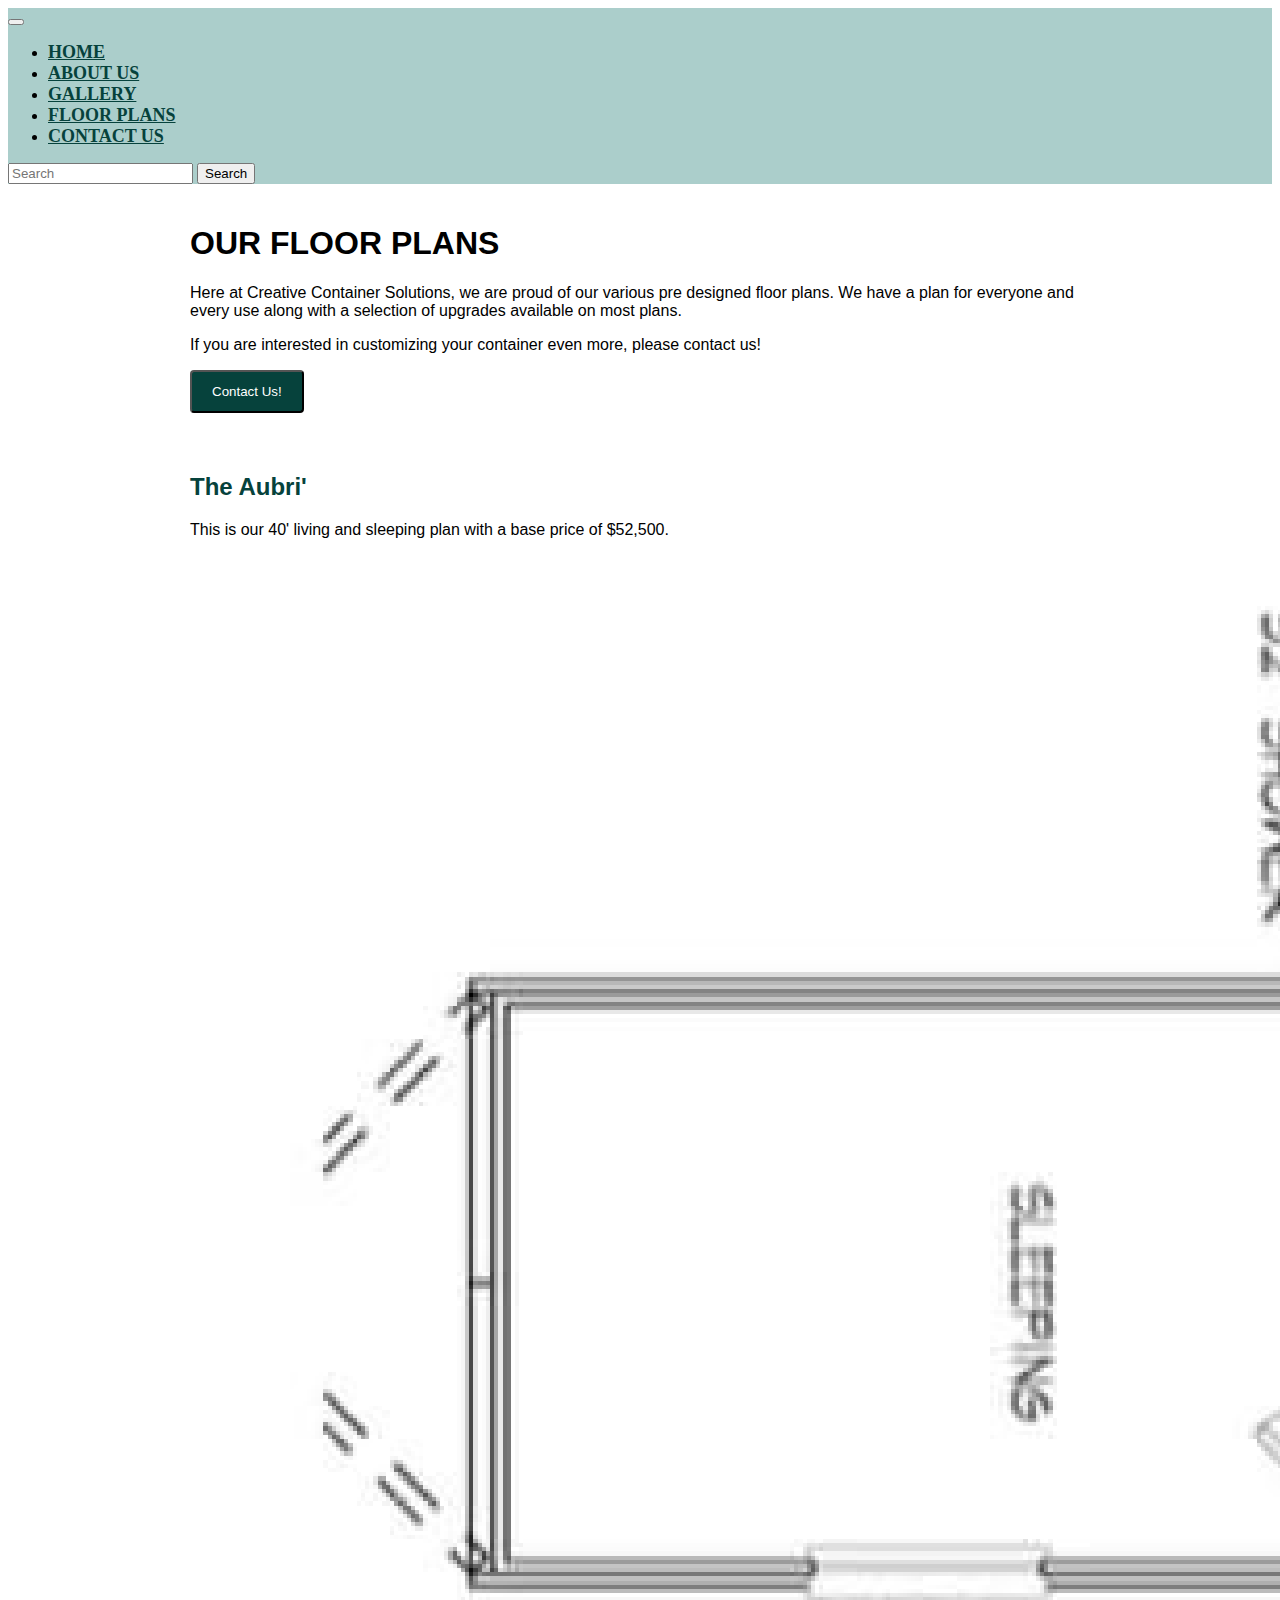
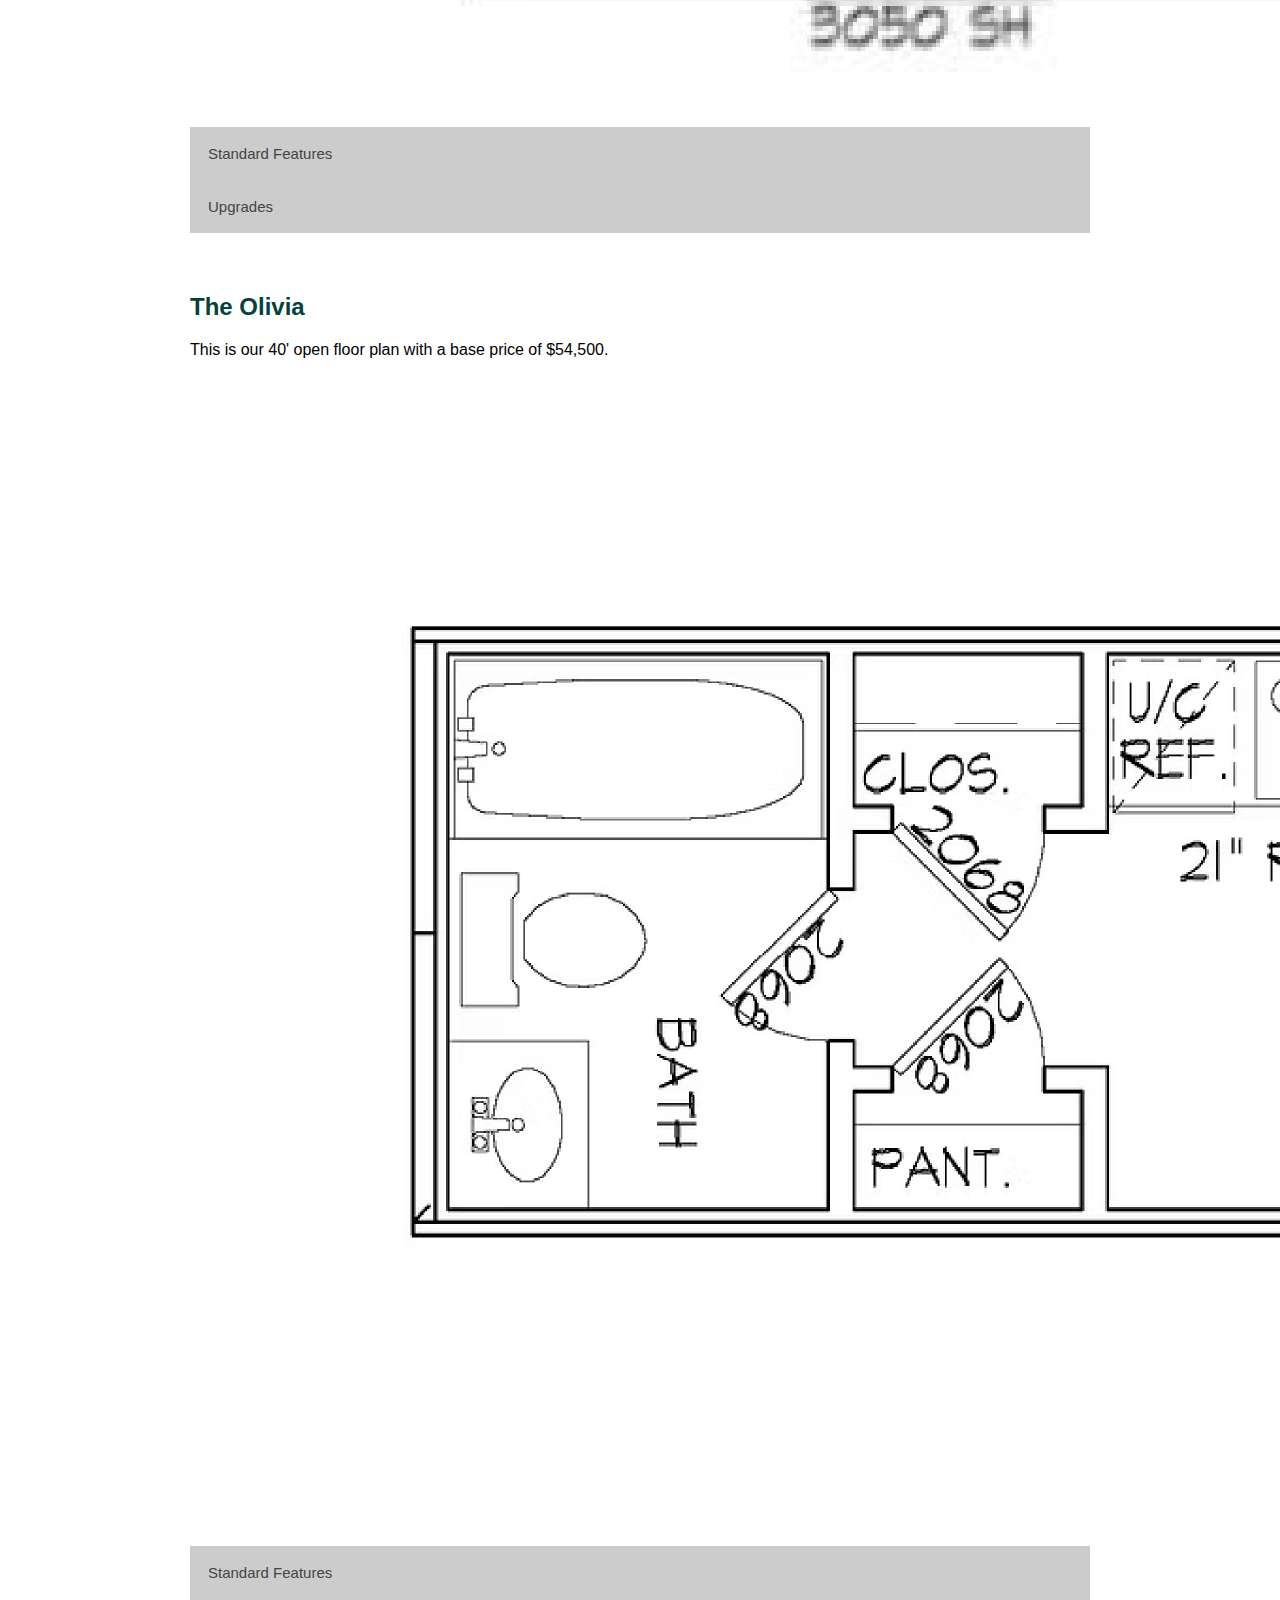
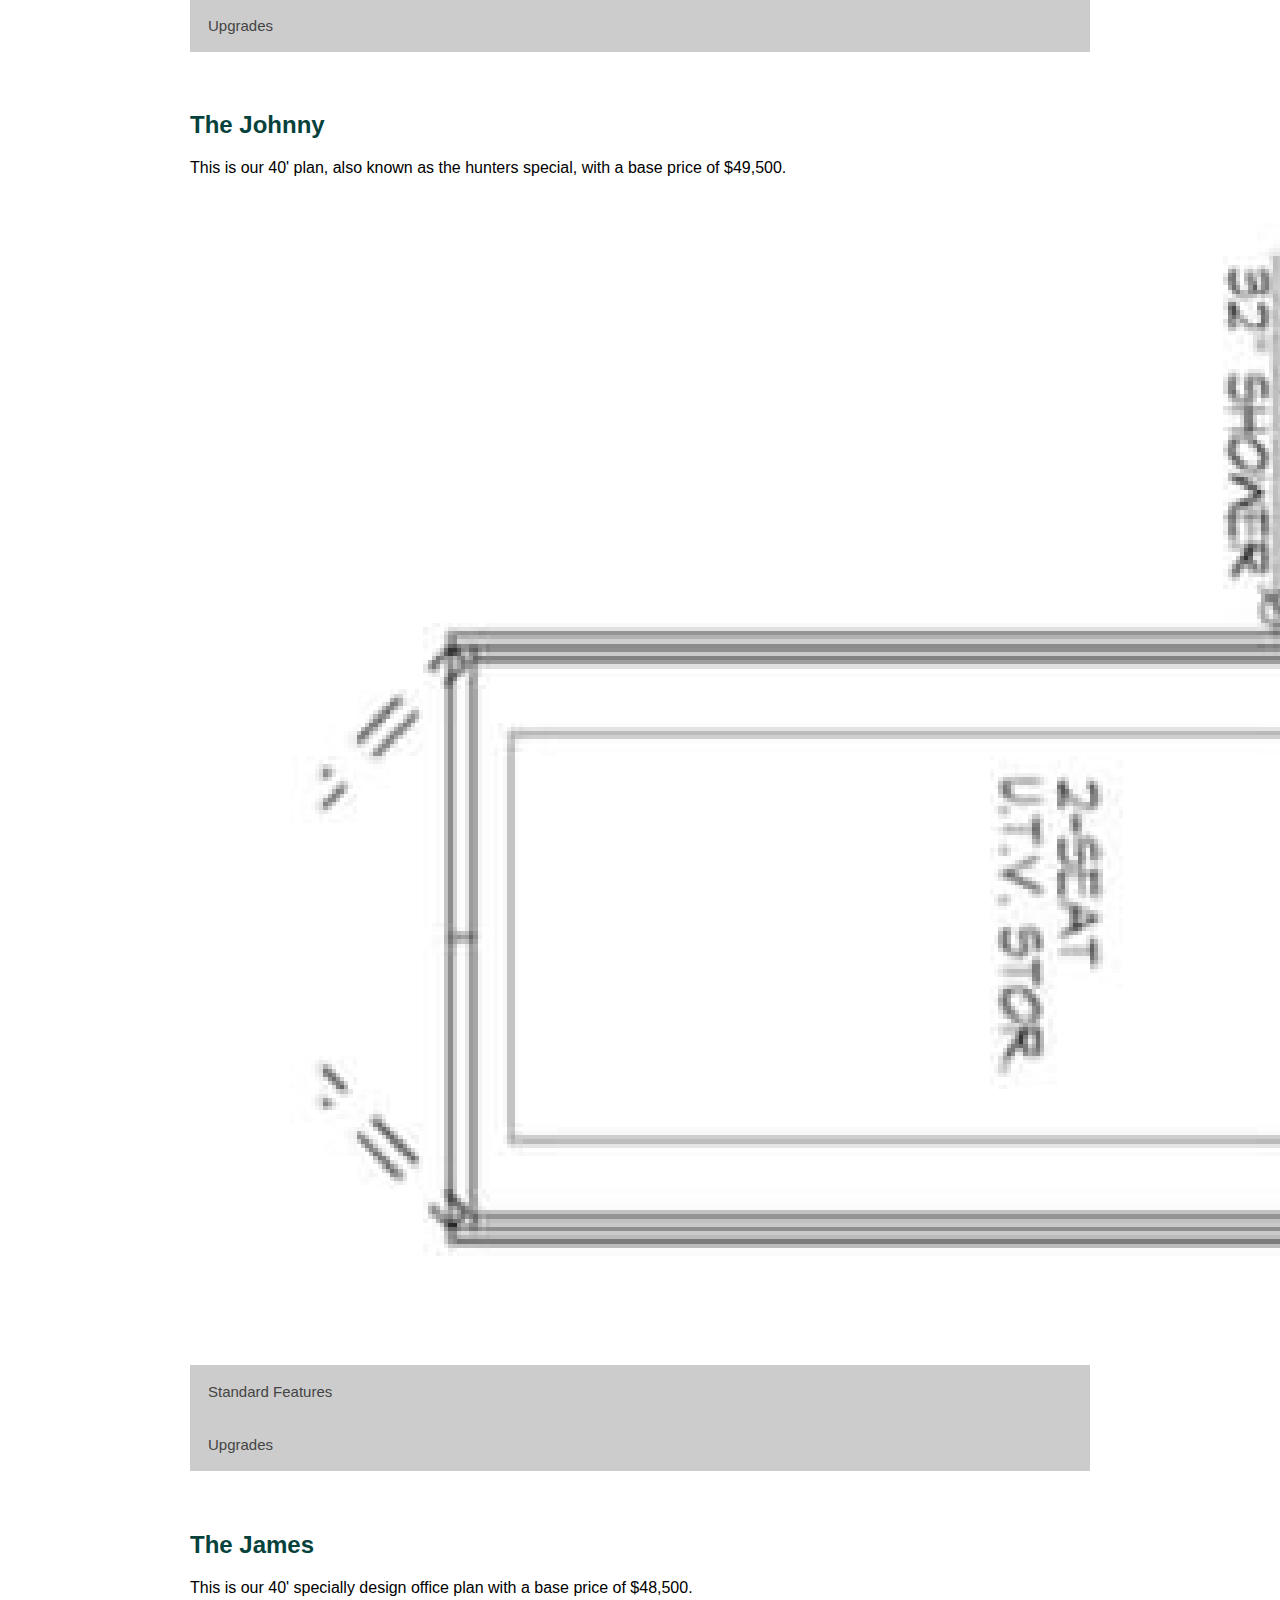
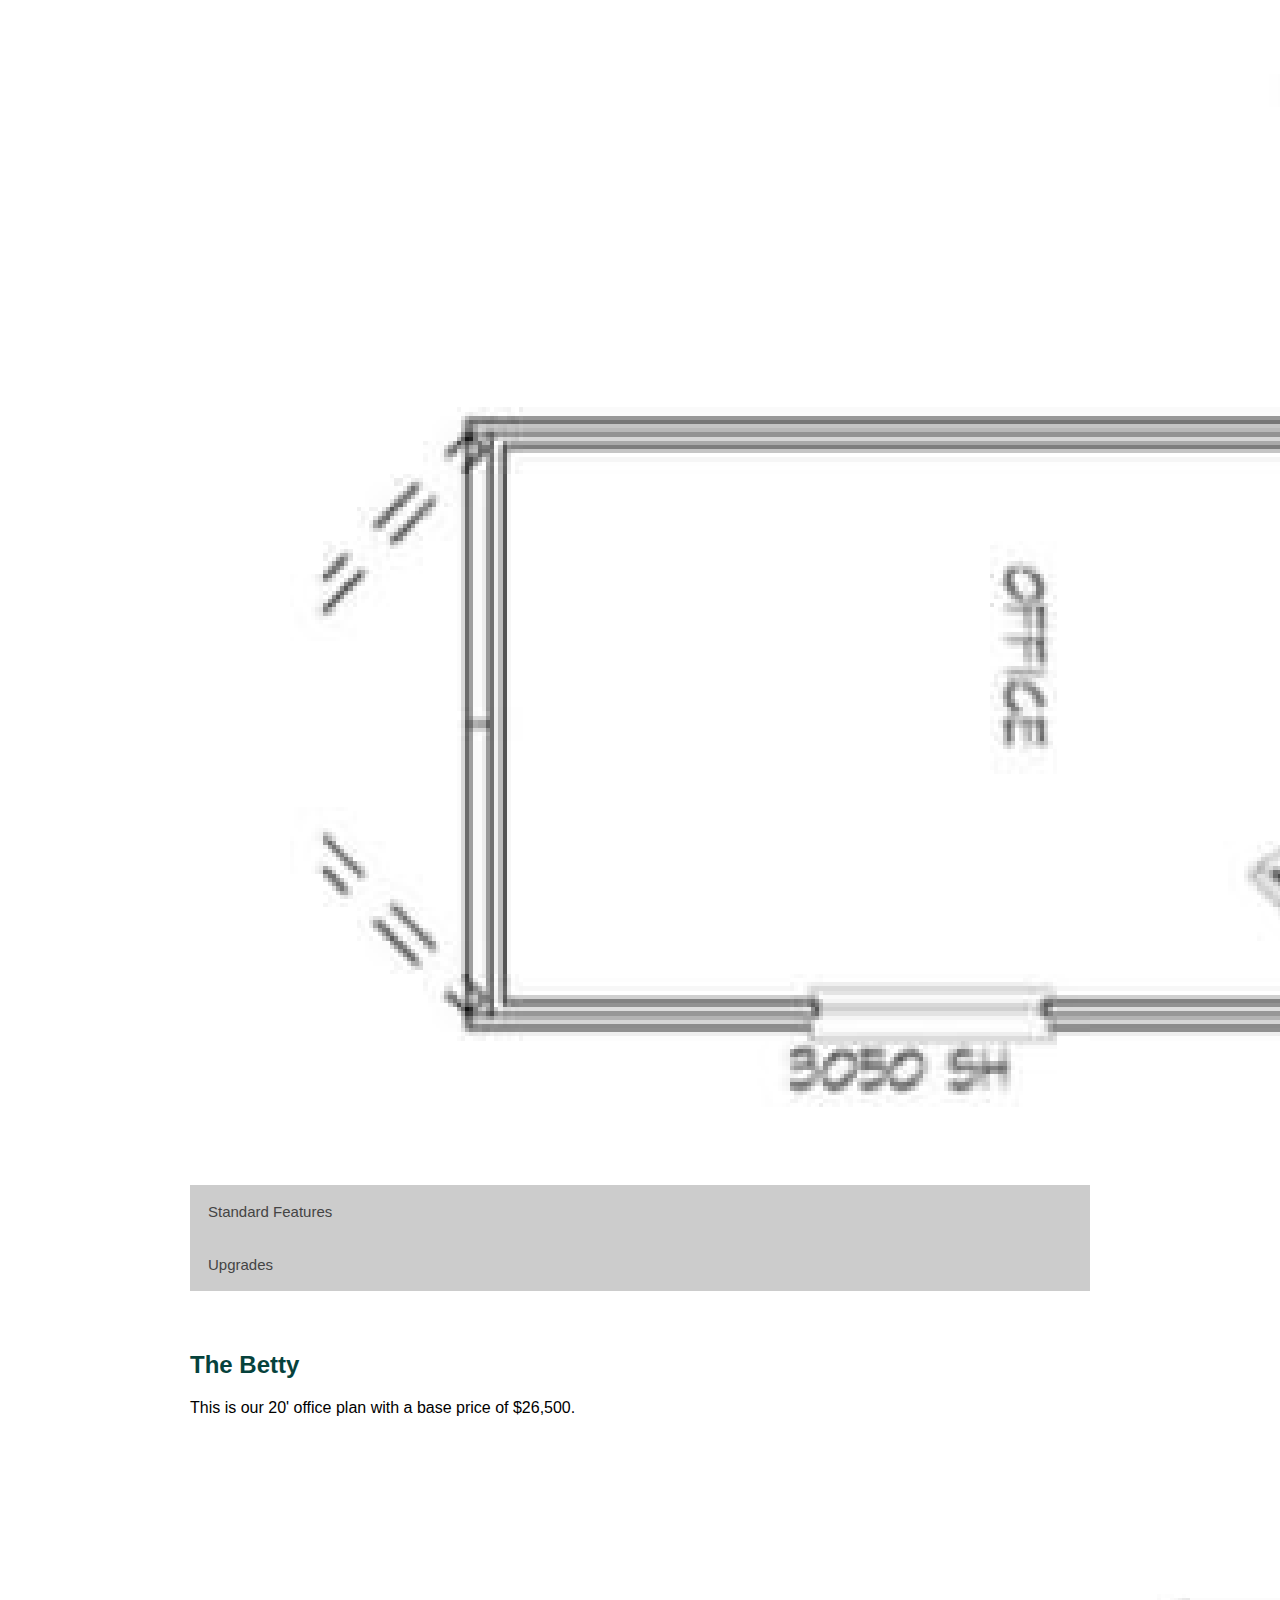
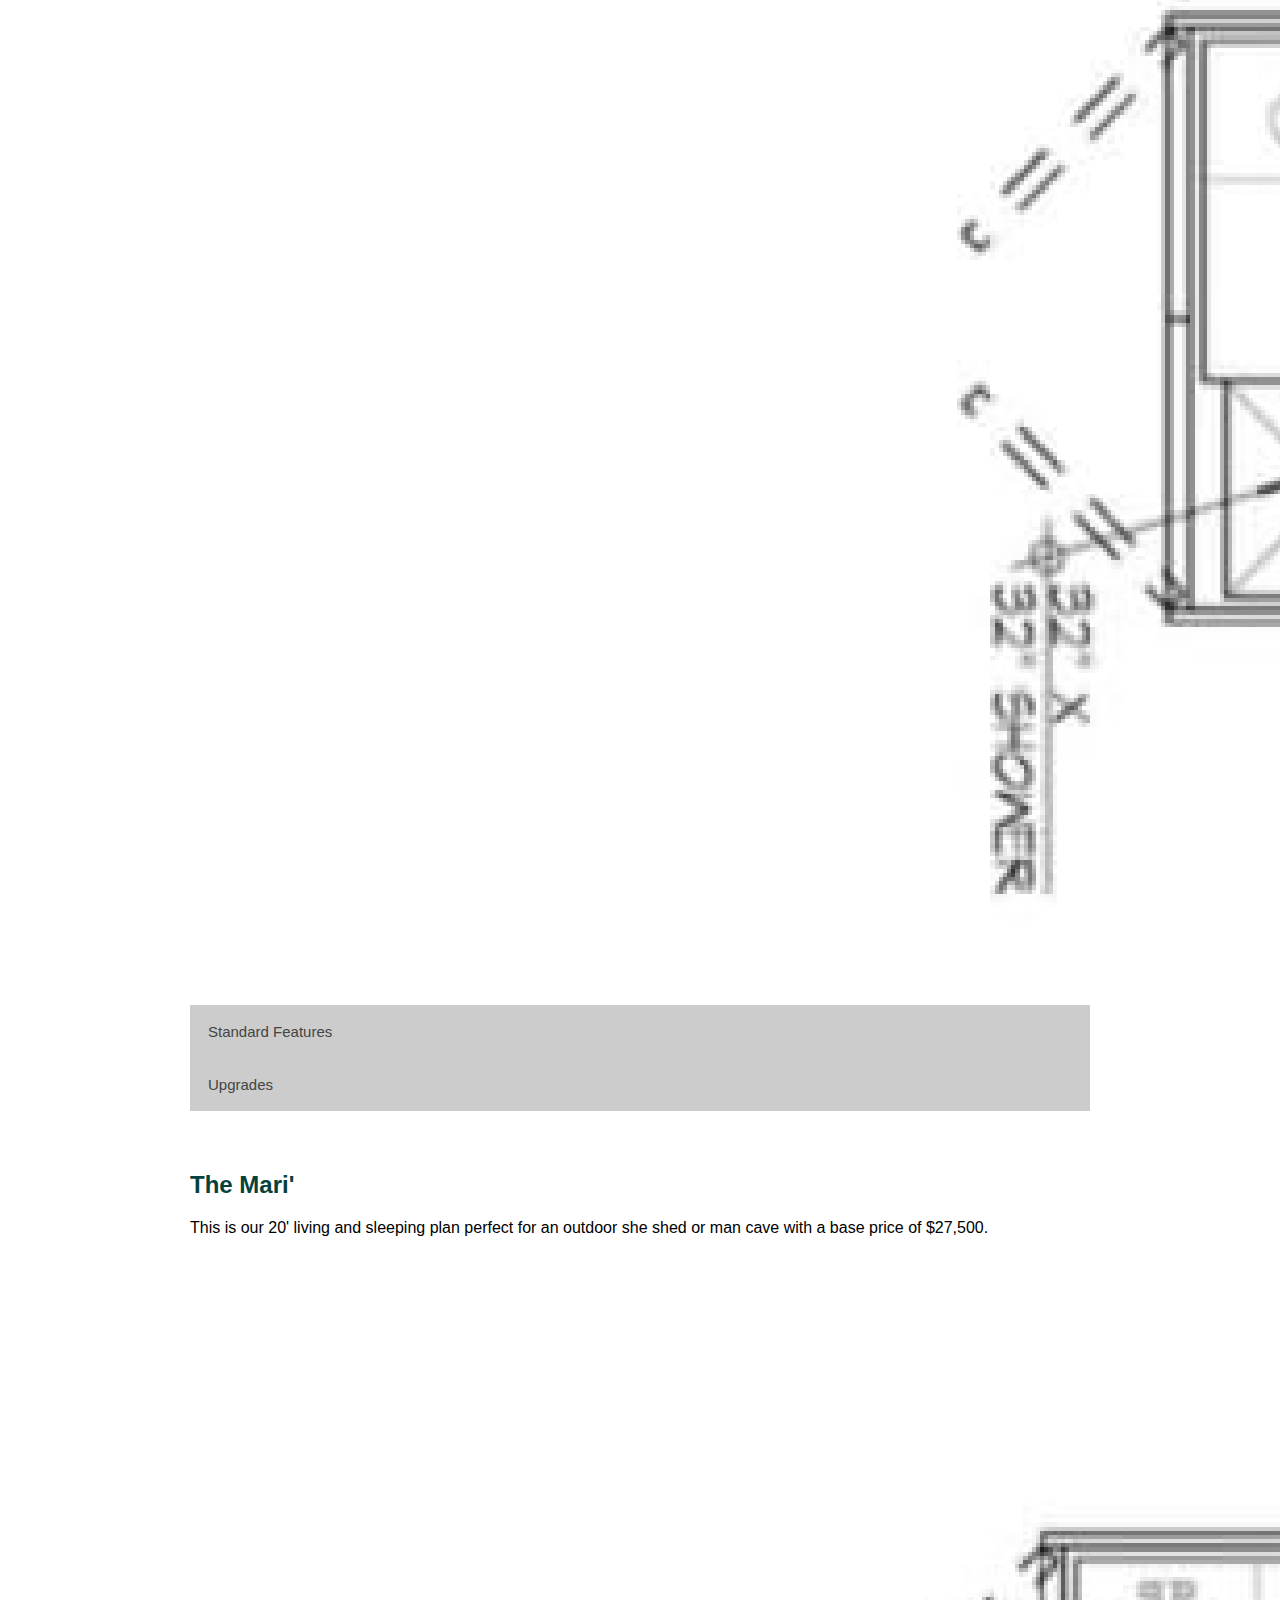
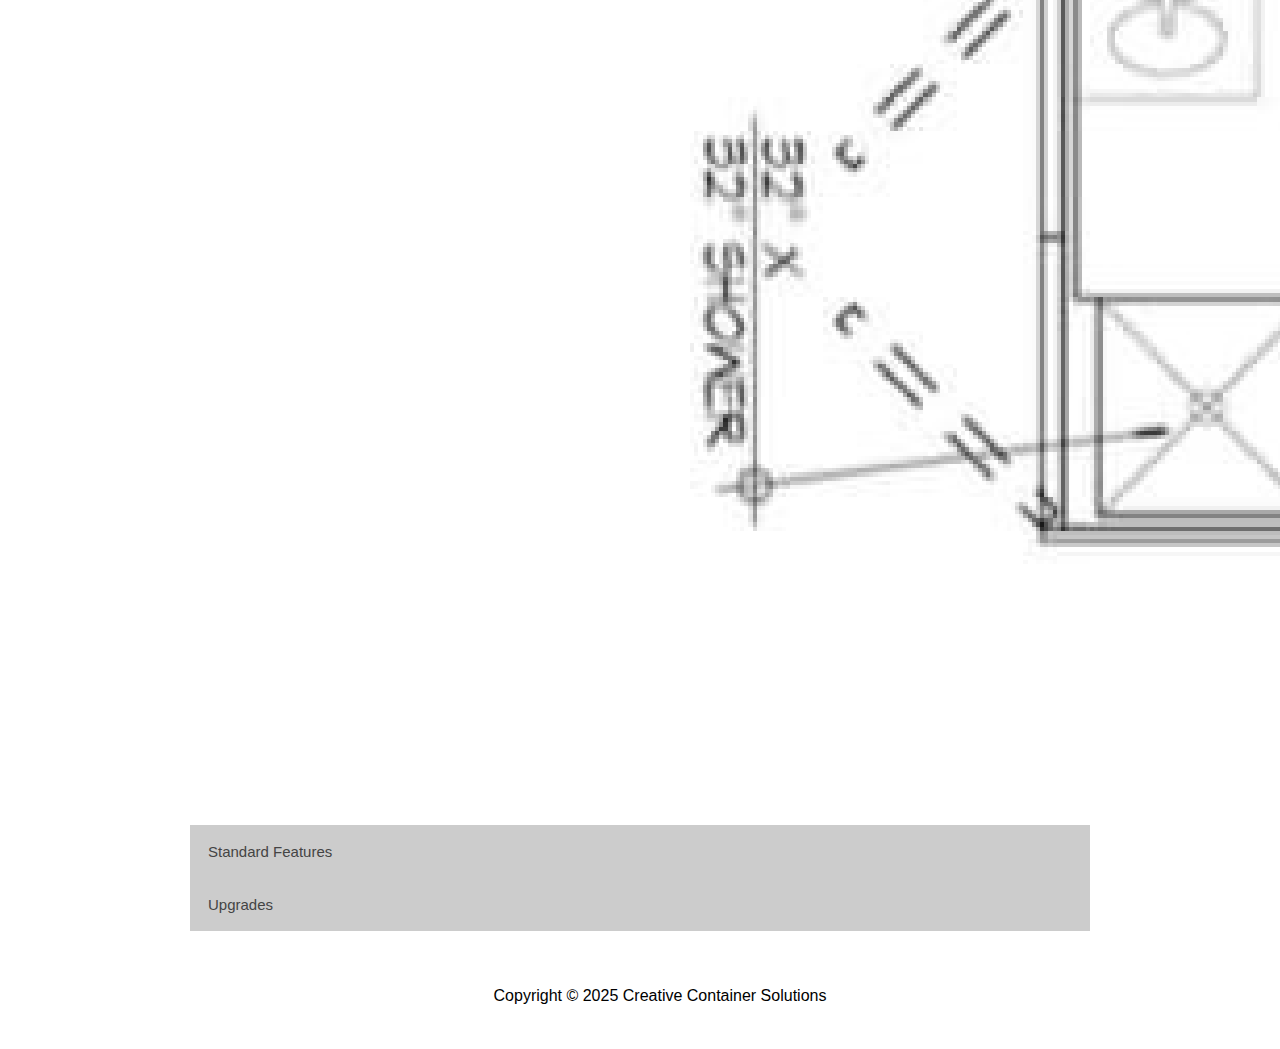
<file: plans.html>
<!doctype html>
<html lang="en">
  <head>
    <meta charset="utf-8">
    <meta name="viewport" content="width=device-width, initial-scale=1">
    <title>CCS</title>
    <link href="https://cdn.jsdelivr.net/npm/bootstrap@5.3.6/dist/css/bootstrap.min.css" 
    rel="stylesheet" 
    integrity="sha384-4Q6Gf2aSP4eDXB8Miphtr37CMZZQ5oXLH2yaXMJ2w8e2ZtHTl7GptT4jmndRuHDT" 
    crossorigin="anonymous"
    />
    <link rel="stylesheet" type="text/css" href="style.css" />
    <link rel="stylesheet" href="https://cdnjs.cloudflare.com/ajax/libs/font-awesome/4.7.0/css/font-awesome.min.css">
  </head>

  <body>

    <nav class="navbar navbar-expand-lg">
      <span class="container-fluid">
        <button class="navbar-toggler" type="button" data-bs-toggle="collapse" data-bs-target="#navbarSupportedContent" aria-controls="navbarSupportedContent" aria-expanded="false" aria-label="Toggle navigation">
          <span class="navbar-toggler-icon"></span>
        </button>
        <span class="collapse navbar-collapse" id="navbarSupportedContent">
          <ul class="navbar-nav me-auto mb-2 mb-lg-0">
            <li class="nav-item">
              <a class="nav-link active" aria-current="page" href=".">HOME</a>
            </li>
            <li class="nav-item">
              <a class="nav-link active" aria-current="page" href="./#about">ABOUT US</a>
            </li>
            <li class="nav-item">
              <a class="nav-link active" aria-current="page" href="./#gallery">GALLERY</a>
            </li>
            <li class="nav-item">
              <a class="nav-link active" aria-current="page" href="plans.html">FLOOR PLANS</a>
            </li>
            <li class="nav-item">
              <a class="nav-link active" aria-current="page" href="./#contact">CONTACT US</a>
            </li>
          </ul>
          <form class="d-flex" role="search">
            <input class="form-control me-2" type="search" placeholder="Search" aria-label="Search"/>
            <button class="btn btn-outline-success" type="submit">Search</button>
          </form>
        </span>
      </span>
    </nav>
    
    <div id="div4" class="container">
        <h1>OUR FLOOR PLANS</h1>
        <p>Here at Creative Container Solutions, we are proud of our various pre designed floor plans. 
            We have a plan for everyone and every use along with a selection of upgrades available 
            on most plans.</p>
            <p>If you are interested in customizing your container even more, please contact us!</p>
            <button id="contact-button" onclick="document.location='./#contact'">Contact Us!</button>
     </div>
    <div id="div4" class="container">
        <h2>The Aubri'</h2>
        <p>This is our 40' living and sleeping plan with a base price of $52,500.</p>
        <img src="./floor_plans/aubri.png" alt="Aubri Floor Plan" class="img-fluid">
        <button class="accordion">Standard Features</button>
            <div class="panel">
               <ul>
                    <li>Free delivery up to 100 miles: priced upon request</li>
                    <li>High density spray foam insulation</li>
                    <li>17 SEER high efficiency heat/cool minisplit system</li>
                    <li>Wood grain vinyl strip plank flooring</li>
                    <li>Custom Cabinetry</li>
                    <li>Granite counter tops</li>
                    <li>4 burner gas stove in living units</li>
                    <li>Euro styled under counter refrigerator</li>
                    <li>Vinyl double paned windows</li>
                    <li>Crown moulding</li>
                    <li>Wide baseboards</li>
                    <li>Bead board wood paneling</li>
                    <li>Tankless gas water heater</li>
                    <li>LED Lighting</li>
                </ul>
            </div>
        <button class="accordion">Upgrades</button>
            <div class="panel">
                <ul>
                    <li>Steel security shutters for doors and window</li>
                        <ul>
                            <li>20' container: $900</li>
                            <li>40' container: $1,500</li>
                        </ul>
                    <li>Modular hard wood deck</li>
                        <ul>
                            <li>5x20: $1,500</li>
                            <li>5x40: $3,000</li>
                        </ul>
                </ul>
            </div>
    </div>

    <div id="div4" class="container">
        <h2>The Olivia</h2>
        <p>This is our 40' open floor plan with a base price of $54,500.</p>
        <img src="./floor_plans/olivia.png" alt="Olivia Floor Plan" class="img-fluid">
        <button class="accordion">Standard Features</button>
            <div class="panel">
               <ul>
                    <li>Free delivery up to 100 miles: priced upon request</li>
                    <li>High density spray foam insulation</li>
                    <li>17 SEER high efficiency heat/cool minisplit system</li>
                    <li>Wood grain vinyl strip plank flooring</li>
                    <li>Custom Cabinetry</li>
                    <li>Granite counter tops</li>
                    <li>4 burner gas stove in living units</li>
                    <li>Euro styled under counter refrigerator</li>
                    <li>Vinyl double paned windows</li>
                    <li>Crown moulding</li>
                    <li>Wide baseboards</li>
                    <li>Bead board wood paneling</li>
                    <li>Tankless gas water heater</li>
                    <li>LED Lighting</li>
                </ul>
            </div>
        <button class="accordion">Upgrades</button>
            <div class="panel">
                <ul>
                    <li>Steel security shutters for doors and window</li>
                        <ul>
                            <li>20' container: $900</li>
                            <li>40' container: $1,500</li>
                        </ul>
                    <li>Modular hard wood deck</li>
                        <ul>
                            <li>5x20: $1,500</li>
                            <li>5x40: $3,000</li>
                        </ul>
                </ul>
            </div>
    </div>

    <div id="div4" class="container">
        <h2>The Johnny</h2>
        <p>This is our 40' plan, also known as the hunters special, with a base price of $49,500.</p>
        <img src="./floor_plans/johnny.png" alt="Johnny Floor Plan" class="img-fluid">
        <button class="accordion">Standard Features</button>
            <div class="panel">
               <ul>
                    <li>Free delivery up to 100 miles: priced upon request</li>
                    <li>High density spray foam insulation</li>
                    <li>17 SEER high efficiency heat/cool minisplit system</li>
                    <li>Wood grain vinyl strip plank flooring</li>
                    <li>Custom Cabinetry</li>
                    <li>Granite counter tops</li>
                    <li>4 burner gas stove in living units</li>
                    <li>Euro styled under counter refrigerator</li>
                    <li>Vinyl double paned windows</li>
                    <li>Crown moulding</li>
                    <li>Wide baseboards</li>
                    <li>Bead board wood paneling</li>
                    <li>Tankless gas water heater</li>
                    <li>LED Lighting</li>
                </ul>
            </div>
        <button class="accordion">Upgrades</button>
            <div class="panel">
                <ul>
                    <li>Steel security shutters for doors and window</li>
                        <ul>
                            <li>20' container: $900</li>
                            <li>40' container: $1,500</li>
                        </ul>
                    <li>Modular hard wood deck</li>
                        <ul>
                            <li>5x20: $1,500</li>
                            <li>5x40: $3,000</li>
                        </ul>
                    <li>Folding Bunk Beds: $1,100</li>
                </ul>
            </div>
    </div>

    <div id="div4" class="container">
        <h2>The James</h2>
        <p>This is our 40' specially design office plan with a base price of $48,500.</p>
        <img src="./floor_plans/james.png" alt="Johnny Floor Plan" class="img-fluid">
        <button class="accordion">Standard Features</button>
            <div class="panel">
               <ul>
                    <li>Free delivery up to 100 miles: priced upon request</li>
                    <li>High density spray foam insulation</li>
                    <li>17 SEER high efficiency heat/cool minisplit system</li>
                    <li>Wood grain vinyl strip plank flooring</li>
                    <li>Custom Cabinetry</li>
                    <li>Granite counter tops</li>
                    <li>4 burner gas stove in living units</li>
                    <li>Euro styled under counter refrigerator</li>
                    <li>Vinyl double paned windows</li>
                    <li>Crown moulding</li>
                    <li>Wide baseboards</li>
                    <li>Bead board wood paneling</li>
                    <li>Tankless gas water heater</li>
                    <li>LED Lighting</li>
                </ul>
            </div>
        <button class="accordion">Upgrades</button>
            <div class="panel">
                <ul>
                    <li>Steel security shutters for doors and window</li>
                        <ul>
                            <li>20' container: $900</li>
                            <li>40' container: $1,500</li>
                        </ul>
                    <li>Modular hard wood deck</li>
                        <ul>
                            <li>5x20: $1,500</li>
                            <li>5x40: $3,000</li>
                        </ul>
                </ul>
            </div>
    </div>

    <div id="div4" class="container">
        <h2>The Betty</h2>
        <p>This is our 20' office plan with a base price of $26,500.</p>
        <img src="./floor_plans/kelly.png" alt="Betty Floor Plan" class="img-fluid">
        <button class="accordion">Standard Features</button>
            <div class="panel">
               <ul>
                    <li>Free delivery up to 100 miles: priced upon request</li>
                    <li>High density spray foam insulation</li>
                    <li>17 SEER high efficiency heat/cool minisplit system</li>
                    <li>Wood grain vinyl strip plank flooring</li>
                    <li>Custom Cabinetry</li>
                    <li>Granite counter tops</li>
                    <li>4 burner gas stove in living units</li>
                    <li>Euro styled under counter refrigerator</li>
                    <li>Vinyl double paned windows</li>
                    <li>Crown moulding</li>
                    <li>Wide baseboards</li>
                    <li>Bead board wood paneling</li>
                    <li>Tankless gas water heater</li>
                    <li>LED Lighting</li>
                </ul>
            </div>
        <button class="accordion">Upgrades</button>
            <div class="panel">
                <ul>
                    <li>Steel security shutters for doors and window</li>
                        <ul>
                            <li>20' container: $900</li>
                            <li>40' container: $1,500</li>
                        </ul>
                    <li>Modular hard wood deck</li>
                        <ul>
                            <li>5x20: $1,500</li>
                            <li>5x40: $3,000</li>
                        </ul>
                </ul>
            </div>
    </div>

    <div id="div4" class="container">
        <h2>The Mari'</h2>
        <p>This is our 20' living and sleeping plan perfect for an outdoor she shed or man cave with a base price of $27,500.</p>
        <img src="./floor_plans/mari'.png" alt=" Floor Plan" class="img-fluid">
        <button class="accordion">Standard Features</button>
            <div class="panel">
               <ul>
                    <li>Free delivery up to 100 miles: priced upon request</li>
                    <li>High density spray foam insulation</li>
                    <li>17 SEER high efficiency heat/cool minisplit system</li>
                    <li>Wood grain vinyl strip plank flooring</li>
                    <li>Custom Cabinetry</li>
                    <li>Granite counter tops</li>
                    <li>4 burner gas stove in living units</li>
                    <li>Euro styled under counter refrigerator</li>
                    <li>Vinyl double paned windows</li>
                    <li>Crown moulding</li>
                    <li>Wide baseboards</li>
                    <li>Bead board wood paneling</li>
                    <li>Tankless gas water heater</li>
                    <li>LED Lighting</li>
                </ul>
            </div>
        <button class="accordion">Upgrades</button>
            <div class="panel">
                <ul>
                    <li>Steel security shutters for doors and window</li>
                        <ul>
                            <li>20' container: $900</li>
                            <li>40' container: $1,500</li>
                        </ul>
                    <li>Modular hard wood deck</li>
                        <ul>
                            <li>5x20: $1,500</li>
                            <li>5x40: $3,000</li>
                        </ul>
                </ul>
            </div>
    </div>
     
<div class="footer">
        <p>Copyright © 2025 Creative Container Solutions</p>
      </div>

    <button onclick="topFunction()" id="myBtn" title="Go to top">Top</button>

    <script>
let mybutton = document.getElementById("myBtn");
window.onscroll = function() {scrollFunction()};
function scrollFunction() {
  if (document.body.scrollTop > 20 || document.documentElement.scrollTop > 20) {
    mybutton.style.display = "block";
  } else {
    mybutton.style.display = "none";
  }
}
function topFunction() {
  document.body.scrollTop = 0;
  document.documentElement.scrollTop = 0;
}
    </script>
    <script>
var acc = document.getElementsByClassName("accordion");
var i;

for (i = 0; i < acc.length; i++) {
  acc[i].addEventListener("click", function() {
    this.classList.toggle("active");
    var panel = this.nextElementSibling;
    if (panel.style.display === "block") {
      panel.style.display = "none";
    } else {
      panel.style.display = "block";
    }
  });
}
    </script>
    <script 
      src="https://cdn.jsdelivr.net/npm/bootstrap@5.3.6/dist/js/bootstrap.bundle.min.js" 
      integrity="sha384-j1CDi7MgGQ12Z7Qab0qlWQ/Qqz24Gc6BM0thvEMVjHnfYGF0rmFCozFSxQBxwHKO" 
      crossorigin="anonymous">
    </script>
    <script 
      src="https://cdn.jsdelivr.net/npm/@popperjs/core@2.11.8/dist/umd/popper.min.js" 
      integrity="sha384-I7E8VVD/ismYTF4hNIPjVp/Zjvgyol6VFvRkX/vR+Vc4jQkC+hVqc2pM8ODewa9r" 
      crossorigin="anonymous">
    </script>
    <script 
      src="https://cdn.jsdelivr.net/npm/bootstrap@5.3.6/dist/js/bootstrap.min.js" 
      integrity="sha384-RuyvpeZCxMJCqVUGFI0Do1mQrods/hhxYlcVfGPOfQtPJh0JCw12tUAZ/Mv10S7D" 
      crossorigin="anonymous">
    </script>
  </body>
</html>
</file>
<file: style.css>
.navbar {
  background-color: #abcecb;
}
.nav-link.active {
  color: #06423c !important;
  font-weight: bold;
  font-size: 18px;
}
.nav-link.active:hover {
  color: #007bb0 !important;
  font-weight: bold;
  font-size: 18px;
}
main {
  display: grid;
  grid-template-columns: 1fr min(65ch 100% - 3rem * 2) 1fr;
  grid-column-gap: 3rem;
}
main > * {
  grid-column: 2;
}
.full-bleed {
  grid-column: 1/4;
  box-shadow: 0 0 0 100vmax #abcecb;
  clip-path: inset(0 -100vmax);
}
#div1 {
  text-align: center;
  padding-top: 20px;
  padding-bottom: 20px;
}
#div2 {
  text-align: center;
  padding-top: 20px;
  padding-bottom: 20px;
  background-image: url("./site_graphics/green-container.png");
}
.carousel-inner > .carousel-item > img {
  margin: auto;
}
#div3 {
  text-align: center;
  padding: 20px;
  background-color: #abcecb;
}
.form-container {
  padding: 20px;
  text-align: left;
  margin-left: auto;
  margin-right: auto;
  max-width: 900px;
}
#div4 {
  padding: 20px;
  text-align: left;
  margin-left: auto;
  margin-right: auto;
  max-width: 900px;
}
#section1 {
  padding: 20px;
  text-align: left;
  margin-left: auto;
  margin-right: auto;
  max-width: 900px;
}
#plans {
  padding: 20px;
  text-align: left;
  margin-left: auto;
  margin-right: auto;
  max-width: 900px;
}
h1 {
  font-family: Helvetica, Arial, sans-serif;
}
h2 {
  font-family: "Arial Narrow", Arial, sans-serif;
  color: #06423c;
}
p {
  font-family: Arial, Helvetica, sans-serif;
}
#contact-button {
  background-color: #06423c;
  color: white;
  padding: 12px 20px;
  border-radius: 4px;
  cursor: pointer;
}
#contact-button:hover {
  background-color: #abcecb;
  color: #06423c;
}
#myBtn {
  display: none;
  position: fixed;
  bottom: 20px;
  right: 30px;
  z-index: 99;
  border: none;
  outline: none;
  background-color: #06423c;
  color: white;
  cursor: pointer;
  padding: 15px;
  border-radius: 10px;
  font-size: 18px;
}
#myBtn:hover {
  background-color: #ccc;
}
.fa {
  padding: 20px;
  font-size: 30px;
  text-align: center;
  text-decoration: none;
  border-radius: 50%;
  align-items: center;
}
.fa:hover {
  opacity: 0.7;
}
.fa-facebook {
  background: #3b5998;
  color: white;
}
.fa-envelope {
  background: #06423c;
  color: white;
}
.fa-phone {
  background: #007bb0;
  color: white;
}
input[type="text"],
select,
textarea {
  width: 100%;
  padding: 12px;
  border: 1px solid #ccc;
  border-radius: 5px;
  box-sizing: border-box;
  margin-top: 6px;
  margin-bottom: 16px;
  resize: vertical;
}
input[type="submit"] {
  background-color: #06423c;
  color: white;
  padding: 12px 20px;
  border: none;
  border-radius: 4px;
  cursor: pointer;
}
input[type="submit"]:hover {
  background-color: #ffffff;
  color: #06423c;
}
label {
  color: #06423c;
  font-weight: bold;
}
.accordion {
  background-color: #ccc;
  color: #444;
  cursor: pointer;
  padding: 18px;
  width: 100%;
  border: none;
  text-align: left;
  outline: none;
  font-size: 15px;
  transition: 0.4s;
}

.accordion:hover {
  background-color: #abcecb;
}

.panel {
  padding: 0 18px;
  display: none;
  background-color: white;
  overflow: hidden;
}
.arrow {
  border: solid black;
  border-width: 0 3px 3px 0;
  display: inline-block;
  padding: 3px;
}
.down {
  transform: rotate(45deg);
  -webkit-transform: rotate(45deg);
}
.footer {
  text-align: center;
  padding: 20px;
  position: relative;
  bottom: 0;
  width: 100%;
}
</file>
